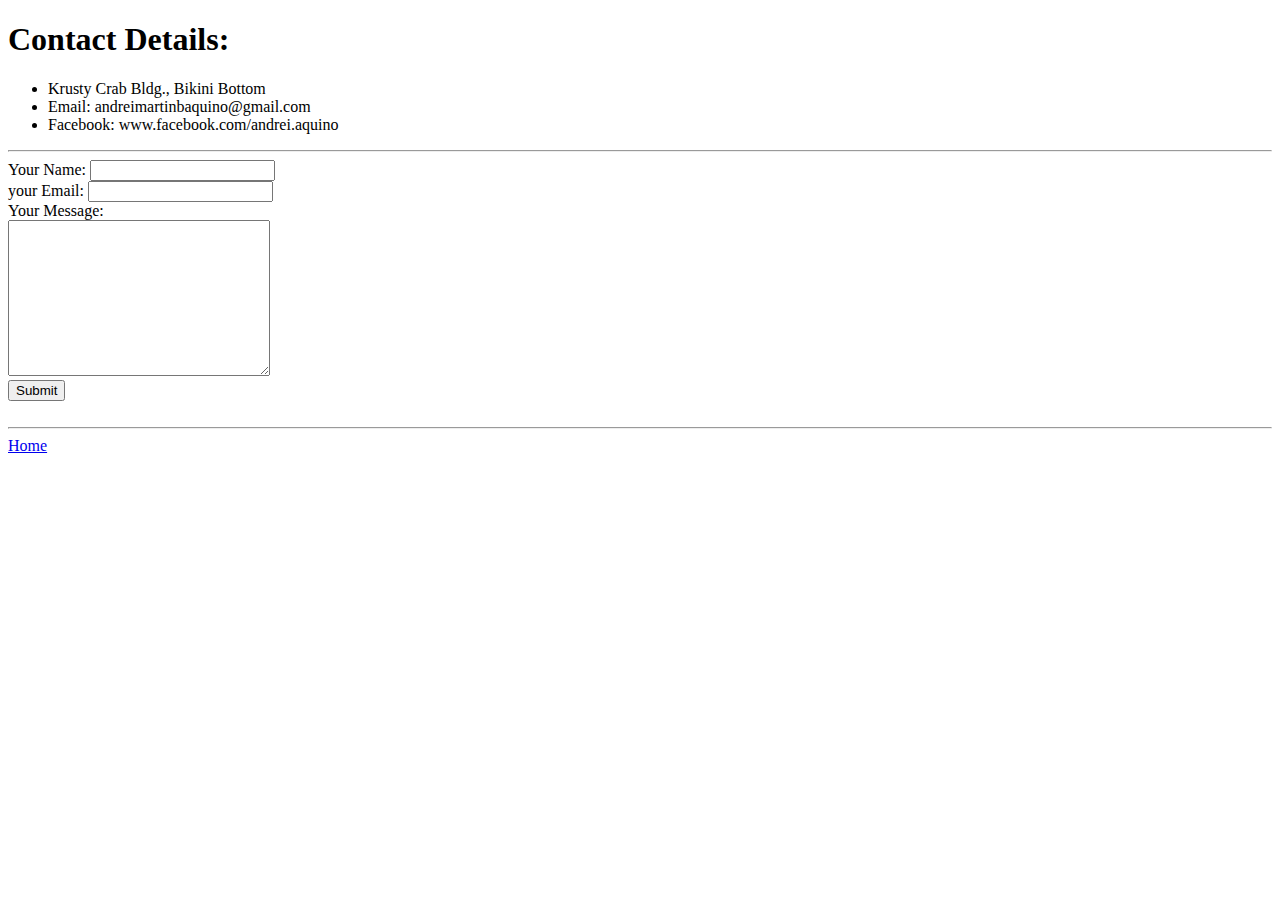
<file: contactme.html>
<!DOCTYPE html>
<html lang="en">

<head>
	<meta charset="UTF-8">
	<meta name="viewport" content="width=device-width, initial-scale=1.0">
	<title>Contact Me</title>
</head>

<body>
	<h1>Contact Details:</h1>
	<ul>
		<li>Krusty Crab Bldg., Bikini Bottom</li>
		<li>Email: andreimartinbaquino@gmail.com</li>
		<li>Facebook: www.facebook.com/andrei.aquino</li>
	</ul>
	<hr>
	<form action="mailto:andreimartinbaquino@gmail.com" method="POST" enctype="text/plain">
		<label for="">Your Name:</label>
		<input type="text" name="yourName" id=""><br>
		<label for="">your Email: </label>
		<input type="email" name="yourEmail" id=""><br>
		<label for="">Your Message:</label><br>
		<textarea name="yourMessage" id="" cols="30" rows="10"></textarea><br>
		<input type="submit" name="" id="">
	</form>
	<br>
	<hr>
	<a href="index.html">Home</a>
</body>

</html>
</file>
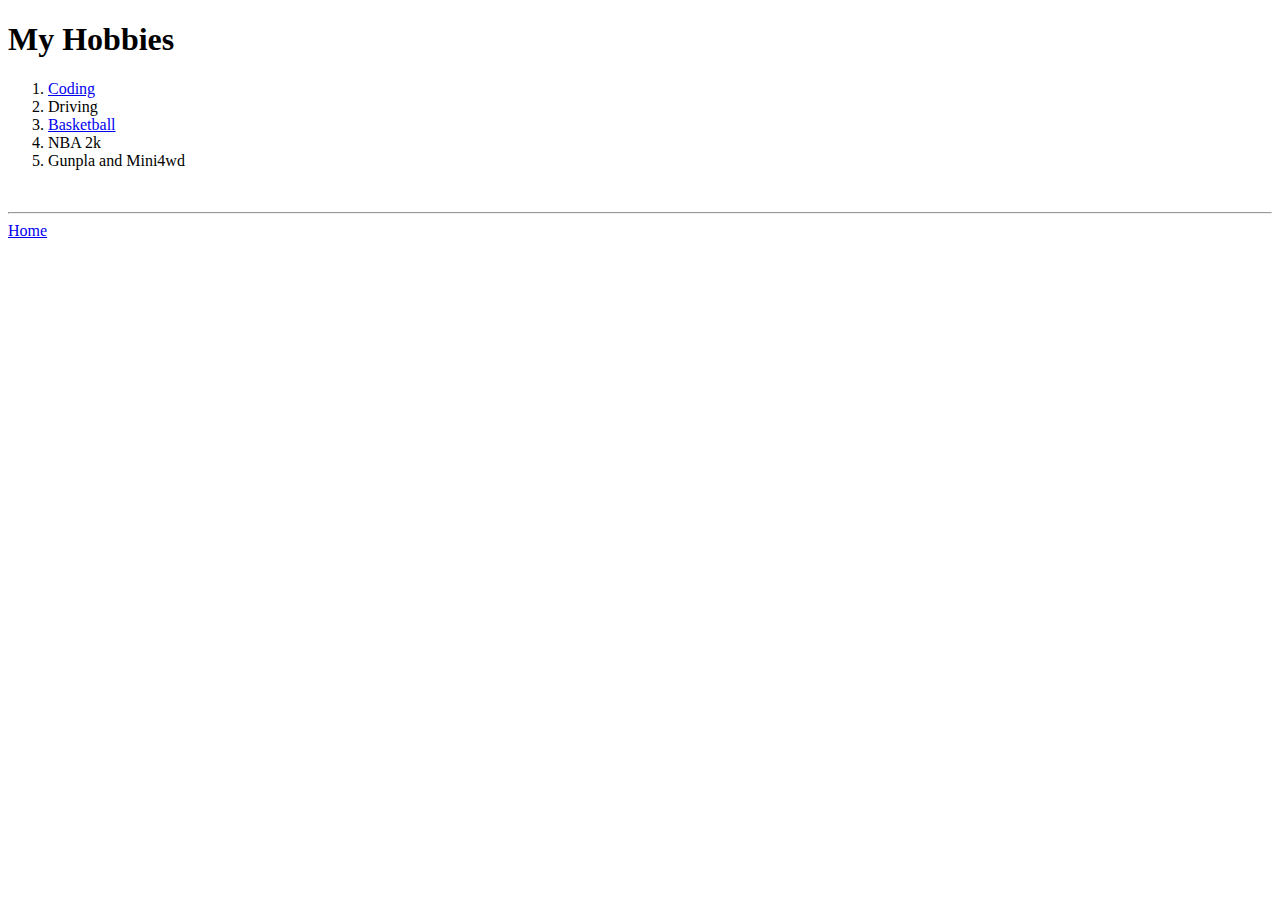
<file: hobbies.html>
<!DOCTYPE html>
<html lang="en">

<head>
	<meta charset="UTF-8">
	<meta name="viewp-ort" content="width=device-width, initial-scale=1.0">
	<title>My Hobbies</title>
</head>

<body>
	<h1>My Hobbies</h1>
	<ol>
		<li><a href="https://study.com/academy/lesson/how-to-write-a-program-coding-testing-debugging.html">Coding</a></li>
		<li>Driving</li>
		<li><a href="https://springfield.edu/where-basketball-was-invented-the-birthplace-of-basketball">Basketball</a>
		</li>
		<li>NBA 2k</li>
		<li>Gunpla and Mini4wd</li>
	</ol>
	<br>
	<hr>
	<a href="index.html">Home</a>
</body>

</html>
</file>
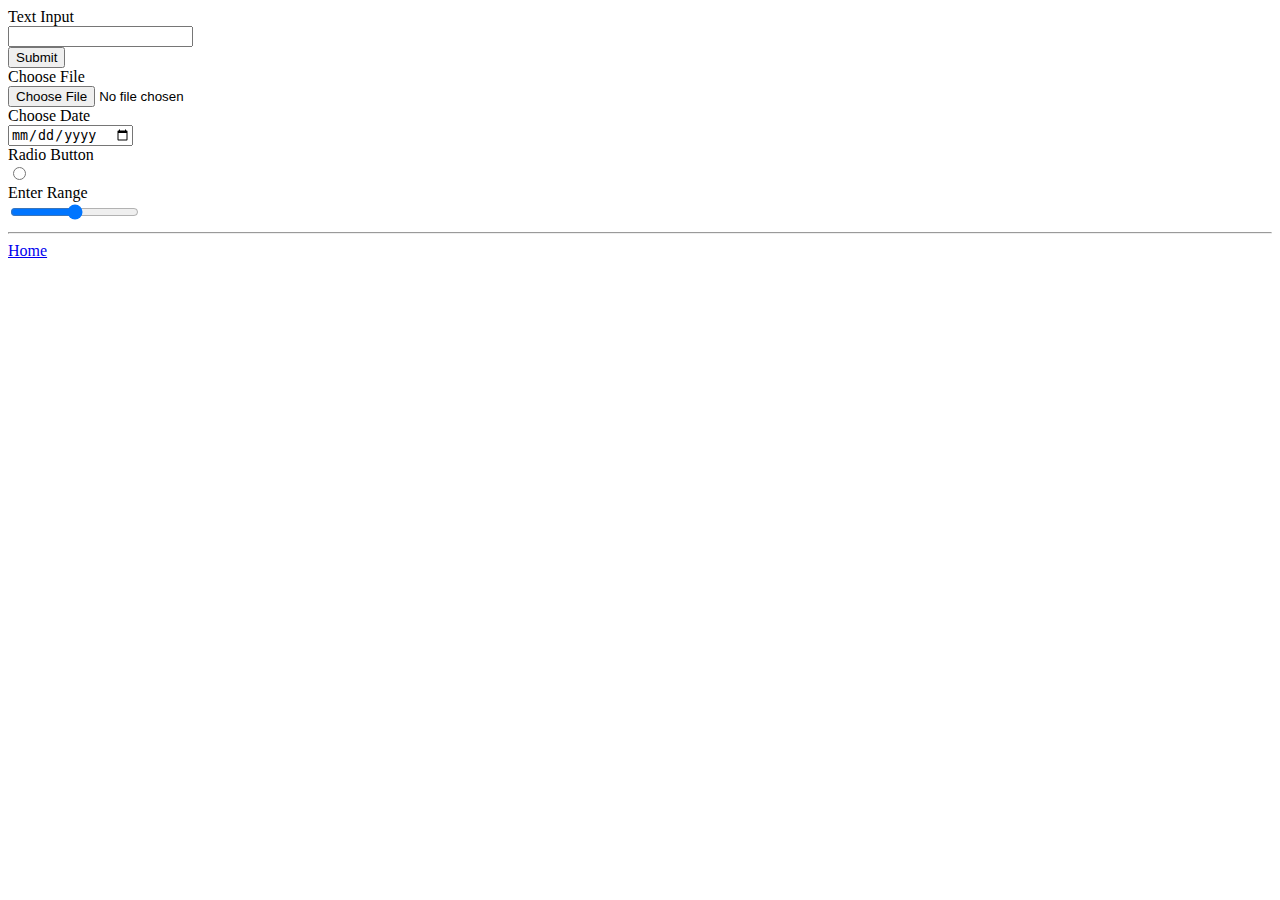
<file: htmlinputs.html>
<!DOCTYPE html>
<html lang="en">

<head>
	<meta charset="UTF-8">
	<meta name="viewport" content="width=device-width, initial-scale=1.0">
	<title>HTML Inputs</title>
</head>

<body>
	<label for="">Text Input</label><br>
	<input type="text"><br>
	<input type="submit" name="" id=""><br>
	<label for="">Choose File</label><br>
	<input type="file" name="" id=""><br>
	<label for="">Choose Date</label><br>
	<input type="date"><br>
	<label for="">Radio Button</label><br>
	<input type="radio" name="" id=""><br>
	<label for="">Enter Range</label><br>
	<input type="range" name="" id="">
	<br>
	<hr>
	<a href="index.html">Home</a>
</body>

</html>
</file>
